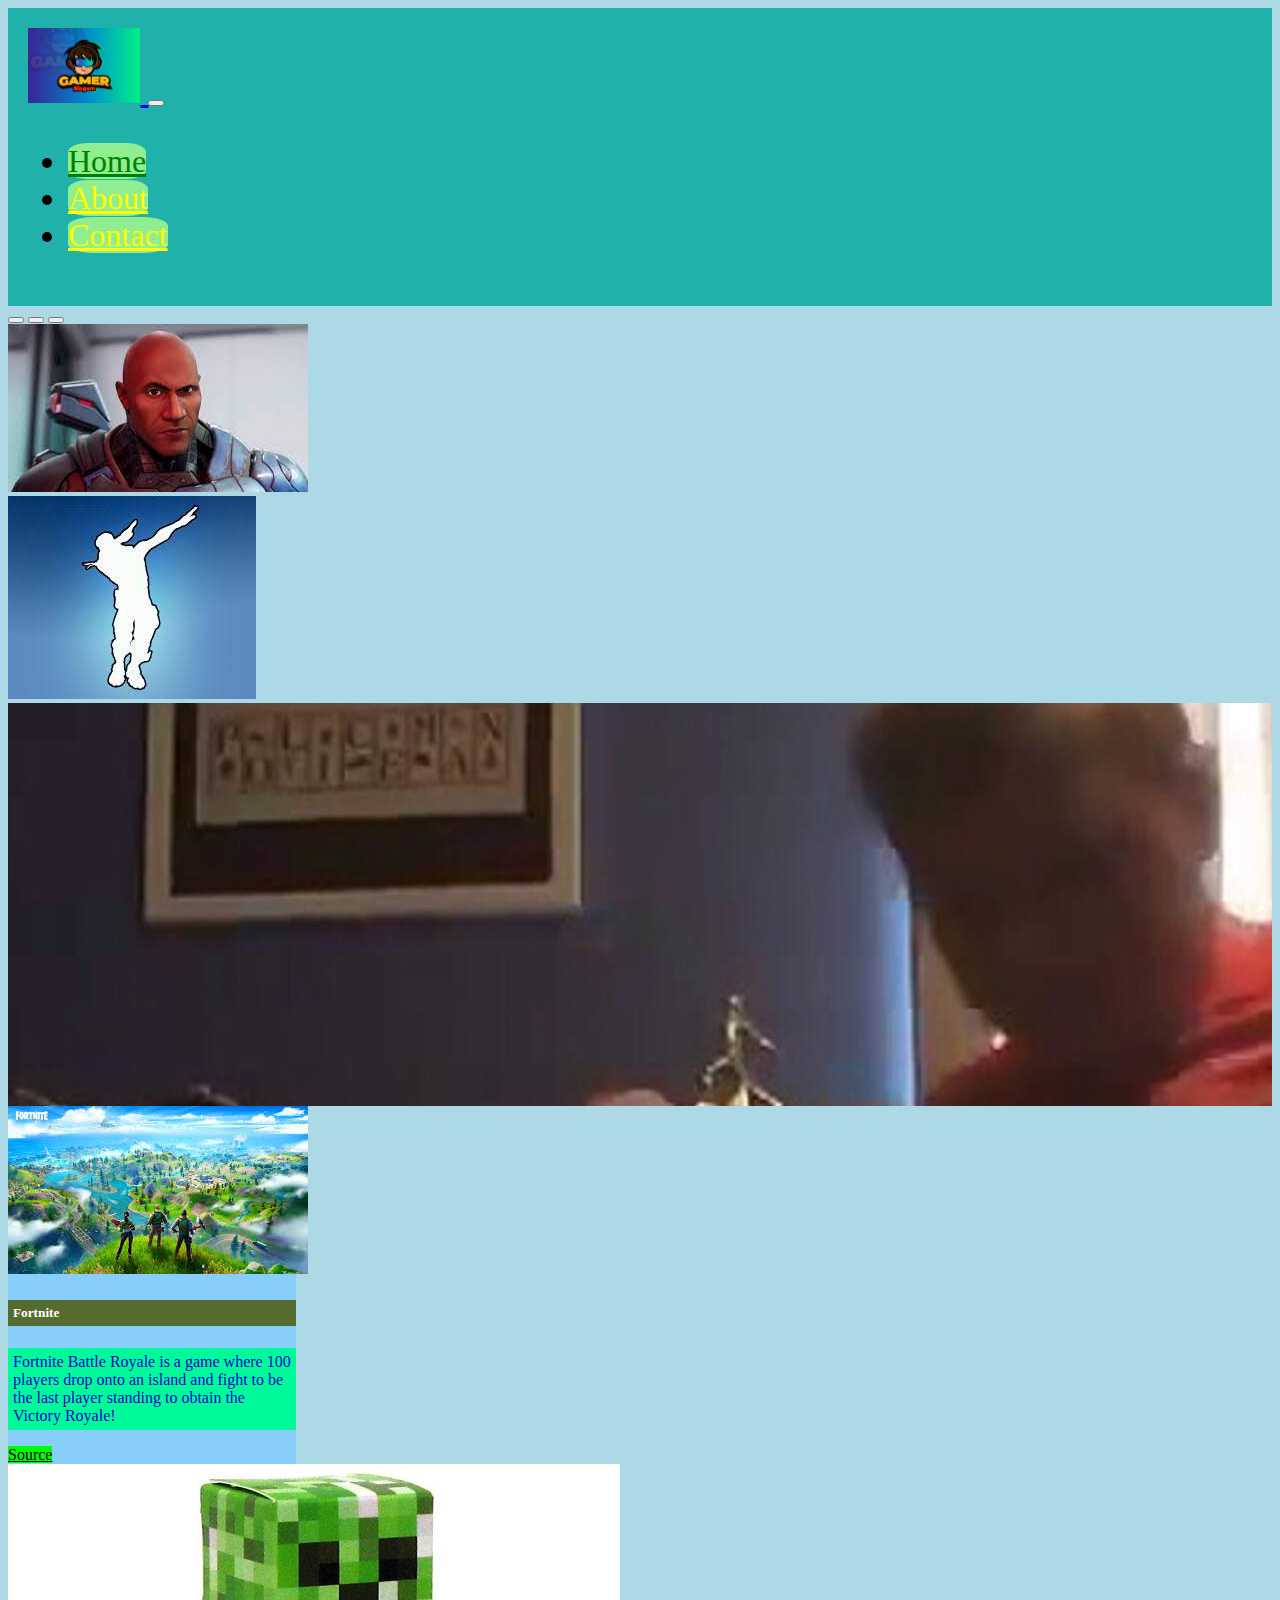
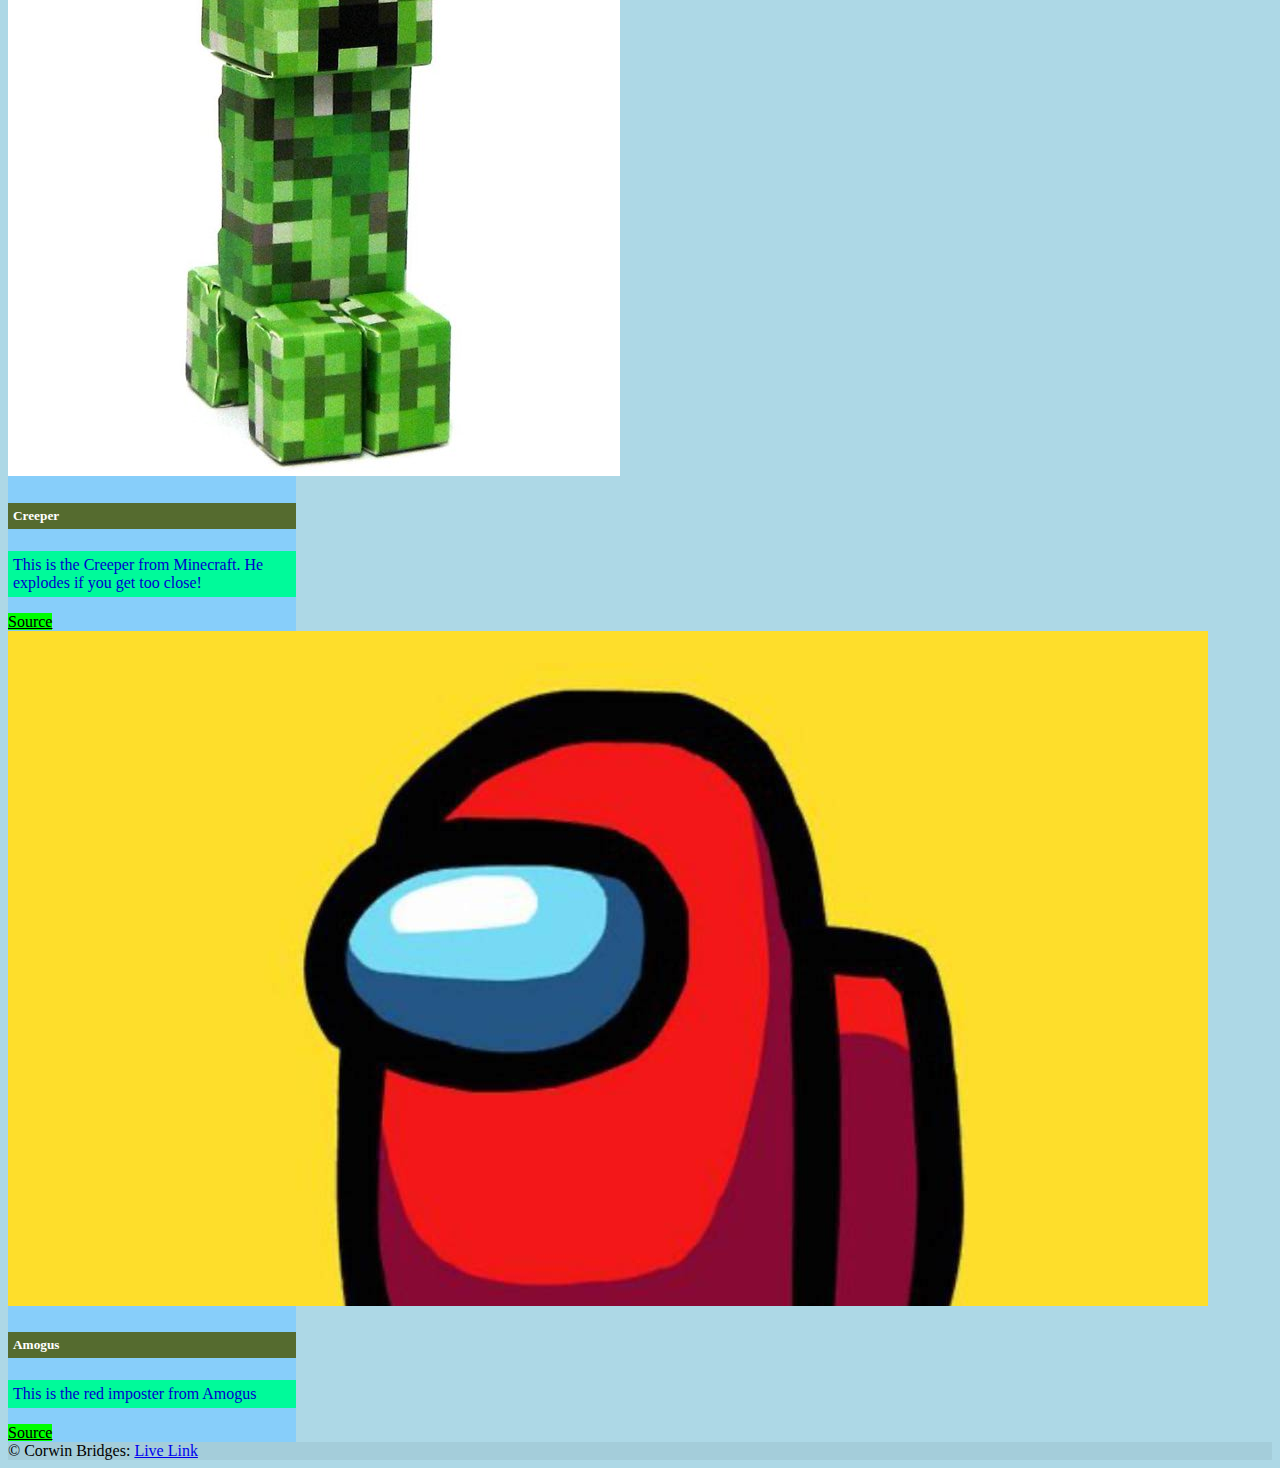
<file: index.html>
<!doctype html>
<html lang="en">

<head>
  <!-- Required meta tags -->
  <meta charset="utf-8">
  <meta name="viewport" content="width=device-width, initial-scale=1">

  <!-- Bootstrap CSS -->
  <link href="https://cdn.jsdelivr.net/npm/bootstrap@5.1.3/dist/css/bootstrap.min.css" rel="stylesheet"
    integrity="sha384-1BmE4kWBq78iYhFldvKuhfTAU6auU8tT94WrHftjDbrCEXSU1oBoqyl2QvZ6jIW3" crossorigin="anonymous">
  <link rel="stylesheet" href="style.css">
  <title>Corwin's Coding I Final</title>
</head>

<body>
  <!--Navbar-->
  <nav class="navbar navbar-expand-lg">
    <div class="container-fluid">
      <a class="navbar-brand" href="index.html">
        <img src="img/gamer.jpg" alt="gamer">
      </a>
      <button class="navbar-toggler" type="button" data-bs-toggle="collapse" data-bs-target="#navbarNav"
        aria-controls="navbarNav" aria-expanded="false" aria-label="Toggle navigation">
        <span class="navbar-toggler-icon"></span>
      </button>
      <div class="collapse navbar-collapse" id="navbarNav">
        <ul class="navbar-nav">
          <li class="nav-item">
            <a class="nav-link active" aria-current="page" href="index.html">Home</a>
          </li>
          <li class="nav-item">
            <a class="nav-link" href="about.html">About</a>
          </li>
          <li class="nav-item">
            <a class="nav-link" href="contact.html">Contact</a>
          </li>
        </ul>
      </div>
    </div>
  </nav>

  <!--Carousel-->
  <div id="carouselExampleIndicators" class="carousel slide" data-bs-ride="carousel">
    <div class="carousel-indicators">
      <button type="button" data-bs-target="#carouselExampleIndicators" data-bs-slide-to="0" class="active"
        aria-current="true" aria-label="Slide 1"></button>
      <button type="button" data-bs-target="#carouselExampleIndicators" data-bs-slide-to="1"
        aria-label="Slide 2"></button>
      <button type="button" data-bs-target="#carouselExampleIndicators" data-bs-slide-to="2"
        aria-label="Slide 3"></button>
    </div>
    <div class="carousel-inner">
      <div class="carousel-item active">
        <img src="img/rock.jfif" class="d-block w-100" alt="mountains">
      </div>
      <div class="carousel-item">
        <img src="img/dab.jfif" class="d-block w-100" alt="red">
      </div>
      <div class="carousel-item">
        <img src="img/orange.jpg" class="d-block w-100" alt="snow">
      </div>
    </div>
    <button class="carousel-control-prev" type="button" data-bs-target="#carouselExampleIndicators"
      data-bs-slide="prev">
      <span class="carousel-control-prev-icon" aria-hidden="true"></span>
      <span class="visually-hidden">Previous</span>
    </button>
    <button class="carousel-control-next" type="button" data-bs-target="#carouselExampleIndicators"
      data-bs-slide="next">
      <span class="carousel-control-next-icon" aria-hidden="true"></span>
      <span class="visually-hidden">Next</span>
    </button>
  </div>

  <!--Cards-->

  <div class="container">
    <div class="row">
      <div class="col-md-4">
        <div class="card" style="width: 18rem;">
          <img src="img/fortnite.jfif" class="card-img-top" alt="mountains">
          <div class="card-body">
            <h5 class="card-title">Fortnite</h5>
            <p class="card-text">Fortnite Battle Royale is a game where 100 players drop onto an island and fight to be the last player standing to obtain the Victory Royale!</p>
            <a href="https://www.epicgames.com/fortnite/en-US/news/what-is-fortnite-beginners-guide" class="btn btn-primary">Source</a>
          </div>
        </div>
      </div>
      <div class="col-md-4">
        <div class="card" style="width: 18rem;">
          <img src="img/creeper.jpeg" class="card-img-top" alt="red">
          <div class="card-body">
            <h5 class="card-title">Creeper</h5>
            <p class="card-text">This is the Creeper from Minecraft. He explodes if you get too close!</p>
            <a href="https://www.walmart.com/ip/Minecraft-Creeper-Papercraft-Single-Piece/47767883" class="btn btn-primary">Source</a>
          </div>
        </div>
      </div>
      <div class="col-md-4">
        <div class="card" style="width: 18rem;">
          <img src="img/red.jpg" class="card-img-top" alt="snow">
          <div class="card-body">
            <h5 class="card-title">Amogus</h5>
            <p class="card-text">This is the red imposter from Amogus</p>
            <a href="https://filmdaily.co/news/among-us-sus/" class="btn btn-primary">Source</a>
          </div>
        </div>
      </div>
    </div>
  </div>

  <footer>
    <div class="text-center p-4" style="background-color: rgba(0, 0, 0, 0.05);">
      © Corwin Bridges:
      <a class="text-reset fw-bold" href="https://corwinbridges.github.io/Coding-1-Final/">Live Link</a>
    </div>
  </footer>

  <!-- Option 1: Bootstrap Bundle with Popper -->
  <script src="https://cdn.jsdelivr.net/npm/bootstrap@5.1.3/dist/js/bootstrap.bundle.min.js"
    integrity="sha384-ka7Sk0Gln4gmtz2MlQnikT1wXgYsOg+OMhuP+IlRH9sENBO0LRn5q+8nbTov4+1p" crossorigin="anonymous">
  </script>

</body>

</html>
</file>
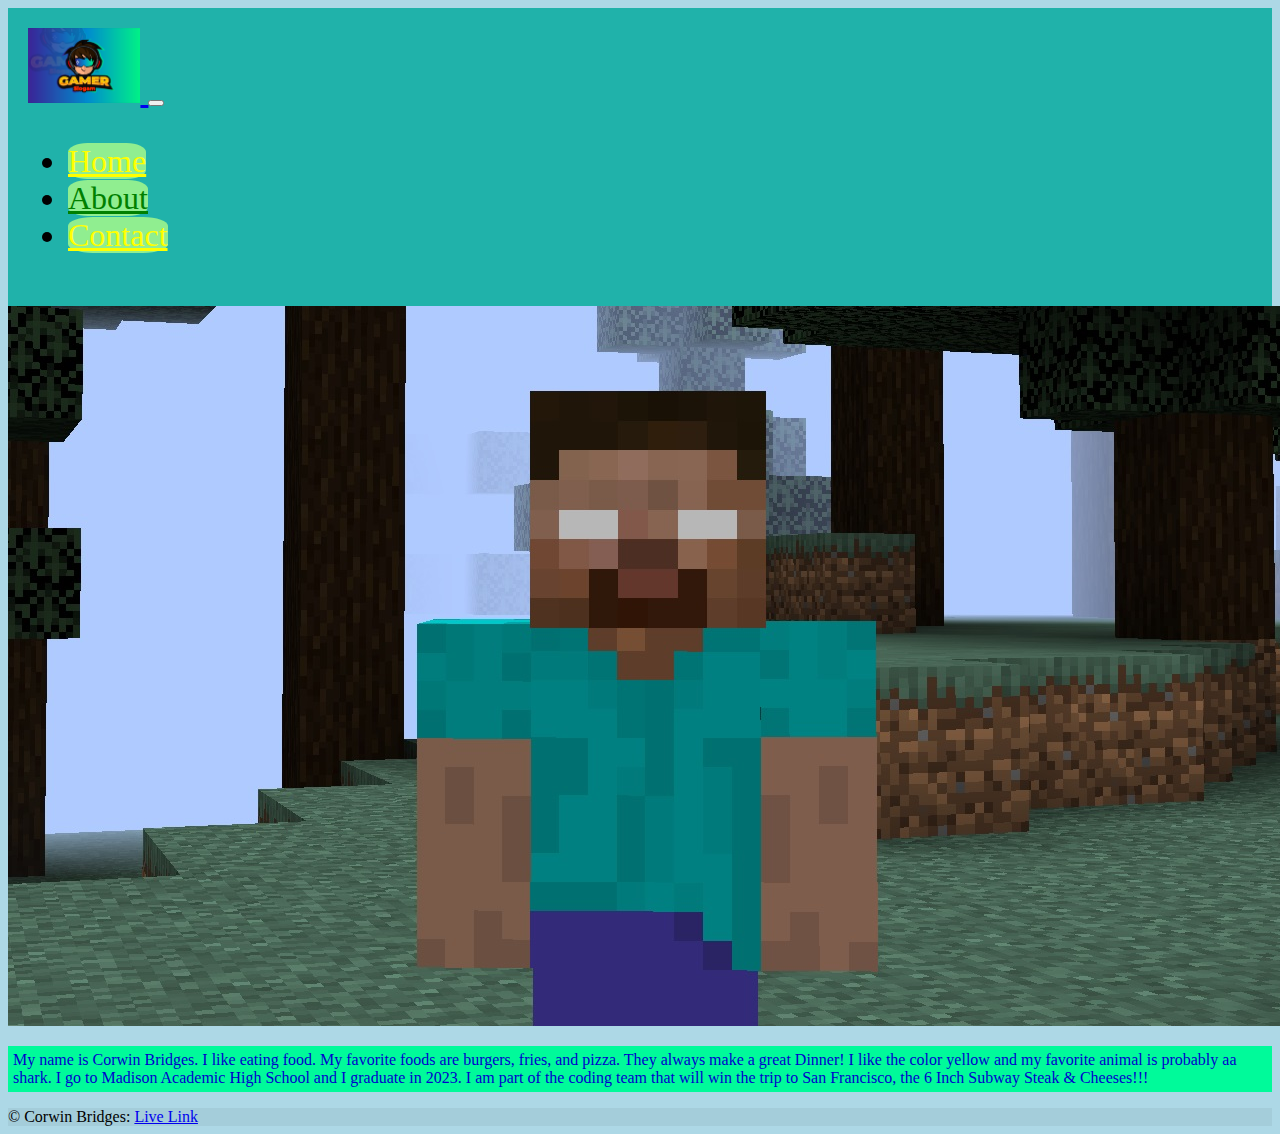
<file: about.html>
<!doctype html>
<html lang="en">

<head>
    <!-- Required meta tags -->
    <meta charset="utf-8">
    <meta name="viewport" content="width=device-width, initial-scale=1">

    <!-- Bootstrap CSS -->
    <link href="https://cdn.jsdelivr.net/npm/bootstrap@5.1.3/dist/css/bootstrap.min.css" rel="stylesheet"
        integrity="sha384-1BmE4kWBq78iYhFldvKuhfTAU6auU8tT94WrHftjDbrCEXSU1oBoqyl2QvZ6jIW3" crossorigin="anonymous">
    <link rel="stylesheet" href="style.css">
    <title>About</title>
</head>

<body>
    <!--Navbar-->
    <nav class="navbar navbar-expand-lg">
        <div class="container-fluid">
            <a class="navbar-brand" href="index.html">
                <img src="img/gamer.jpg" alt="gamer">
              </a>
            <button class="navbar-toggler" type="button" data-bs-toggle="collapse" data-bs-target="#navbarNav"
                aria-controls="navbarNav" aria-expanded="false" aria-label="Toggle navigation">
                <span class="navbar-toggler-icon"></span>
            </button>
            <div class="collapse navbar-collapse" id="navbarNav">
                <ul class="navbar-nav">
                    <li class="nav-item">
                        <a class="nav-link" aria-current="page" href="index.html">Home</a>
                    </li>
                    <li class="nav-item">
                        <a class="nav-link active" href="about.html">About</a>
                    </li>
                    <li class="nav-item">
                        <a class="nav-link" href="contact.html">Contact</a>
                    </li>
                </ul>
            </div>
        </div>
    </nav>
    <div class="container">
        <img src="img/herobrian.jpg" alt="herobrian">
        <p>My name is Corwin Bridges. I like eating food. My favorite foods are burgers, fries, and pizza. They always
            make a great Dinner! I like the color yellow and my favorite animal is probably aa shark. I go to Madison
            Academic High School and I graduate in 2023. I am part of the coding team that will win the trip to San
            Francisco, the 6 Inch Subway Steak & Cheeses!!!</p>
    </div>

    <footer>
        <div class="text-center p-4" style="background-color: rgba(0, 0, 0, 0.05);">
            © Corwin Bridges:
            <a class="text-reset fw-bold" href="https://corwinbridges.github.io/Coding-1-Final/">Live Link</a>
        </div>
    </footer>

    <!-- Option 1: Bootstrap Bundle with Popper -->
    <script src="https://cdn.jsdelivr.net/npm/bootstrap@5.1.3/dist/js/bootstrap.bundle.min.js"
        integrity="sha384-ka7Sk0Gln4gmtz2MlQnikT1wXgYsOg+OMhuP+IlRH9sENBO0LRn5q+8nbTov4+1p" crossorigin="anonymous">
    </script>

</body>

</html>
</file>
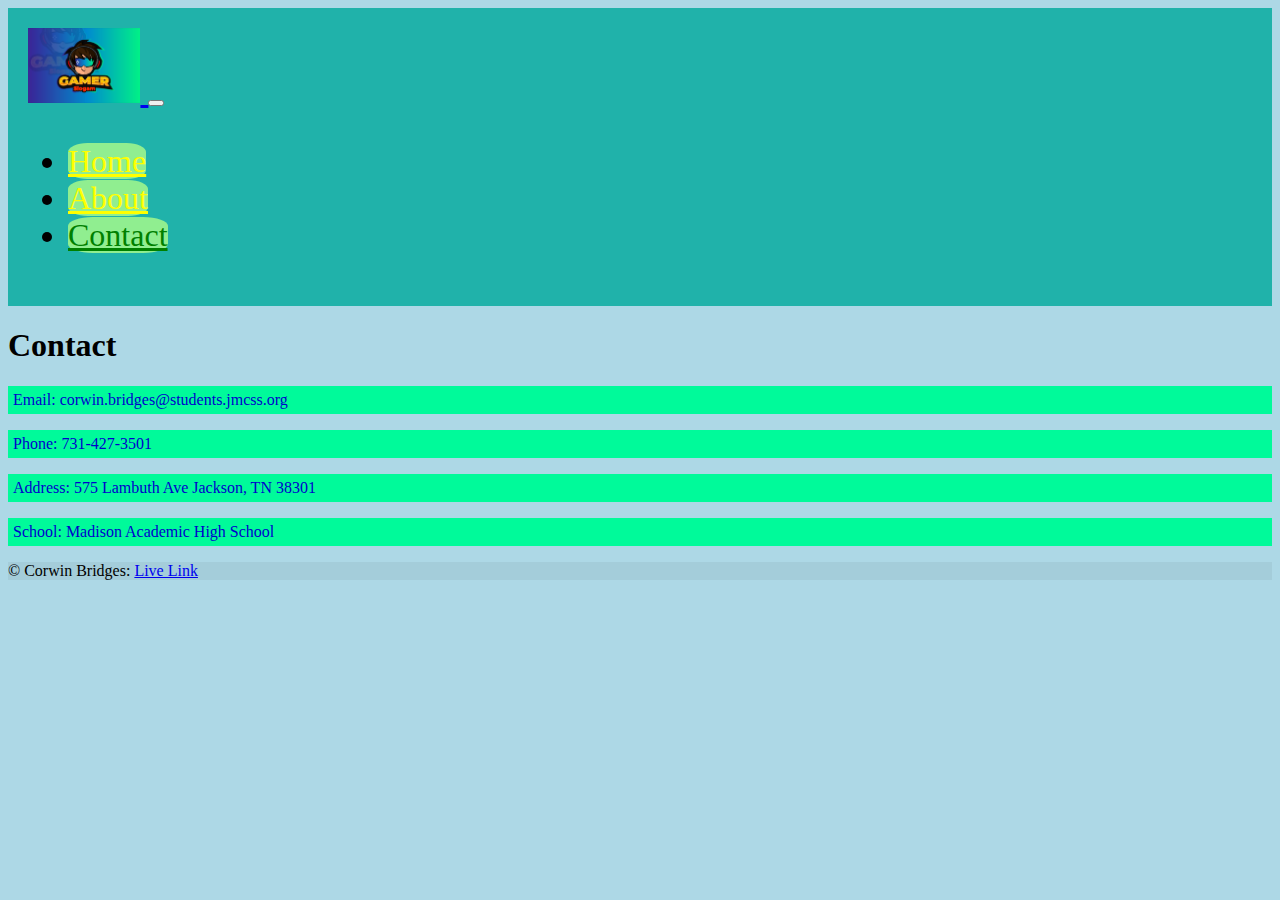
<file: contact.html>
<!doctype html>
<html lang="en">

<head>
    <!-- Required meta tags -->
    <meta charset="utf-8">
    <meta name="viewport" content="width=device-width, initial-scale=1">

    <!-- Bootstrap CSS -->
    <link href="https://cdn.jsdelivr.net/npm/bootstrap@5.1.3/dist/css/bootstrap.min.css" rel="stylesheet"
        integrity="sha384-1BmE4kWBq78iYhFldvKuhfTAU6auU8tT94WrHftjDbrCEXSU1oBoqyl2QvZ6jIW3" crossorigin="anonymous">
    <link rel="stylesheet" href="style.css">
    <title>Contact</title>
</head>

<body>
    <!--Navbar-->
    <nav class="navbar navbar-expand-lg">
        <div class="container-fluid">
            <a class="navbar-brand" href="index.html">
                <img src="img/gamer.jpg" alt="gamer">
            </a>
            <button class="navbar-toggler" type="button" data-bs-toggle="collapse" data-bs-target="#navbarNav"
                aria-controls="navbarNav" aria-expanded="false" aria-label="Toggle navigation">
                <span class="navbar-toggler-icon"></span>
            </button>
            <div class="collapse navbar-collapse" id="navbarNav">
                <ul class="navbar-nav">
                    <li class="nav-item">
                        <a class="nav-link" aria-current="page" href="index.html">Home</a>
                    </li>
                    <li class="nav-item">
                        <a class="nav-link" href="about.html">About</a>
                    </li>
                    <li class="nav-item">
                        <a class="nav-link active" href="contact.html">Contact</a>
                    </li>
                </ul>
            </div>
        </div>
    </nav>

    <div class="container">
        <h1 class="text-center">Contact</h1>
        <p>Email: corwin.bridges@students.jmcss.org</p>
        <p>Phone: 731-427-3501</p>
        <p>Address: 575 Lambuth Ave
            Jackson, TN 38301</p>
        <p>School: Madison Academic High School</p>
    </div>

    <footer>
        <div class="text-center p-4" style="background-color: rgba(0, 0, 0, 0.05);">
            © Corwin Bridges:
            <a class="text-reset fw-bold" href="https://corwinbridges.github.io/Coding-1-Final/">Live Link</a>
        </div>
    </footer>

    <!-- Option 1: Bootstrap Bundle with Popper -->
    <script src="https://cdn.jsdelivr.net/npm/bootstrap@5.1.3/dist/js/bootstrap.bundle.min.js"
        integrity="sha384-ka7Sk0Gln4gmtz2MlQnikT1wXgYsOg+OMhuP+IlRH9sENBO0LRn5q+8nbTov4+1p" crossorigin="anonymous">
    </script>

</body>

</html>
</file>
<file: style.css>
h5 {
    color: white;
    background-color: darkolivegreen;
    padding: 5px;
}

p {
    color: mediumblue;
    background-color: mediumspringgreen;
    padding: 5px;
}

nav {
    background-color: lightseagreen;
    padding: 20px !important;
    font-size: 2rem;
}

body {
    background-color: lightblue;
}

.card {
    background-color: lightskyblue;
    border-color: blue;
    border-width: 2px;
}

.card .btn {
    color: black;
    background-color: lime;
    border-width: 3px;
}

.nav-link {
    color: yellow;
    background-color: lightgreen;
    border-radius: 25%;
}

.navbar-brand img {
    height: 75px;
}

.carousel {
    height: 50rem;
    overflow: hidden;
}

.nav-link.active {
    color: green;
}
</file>
